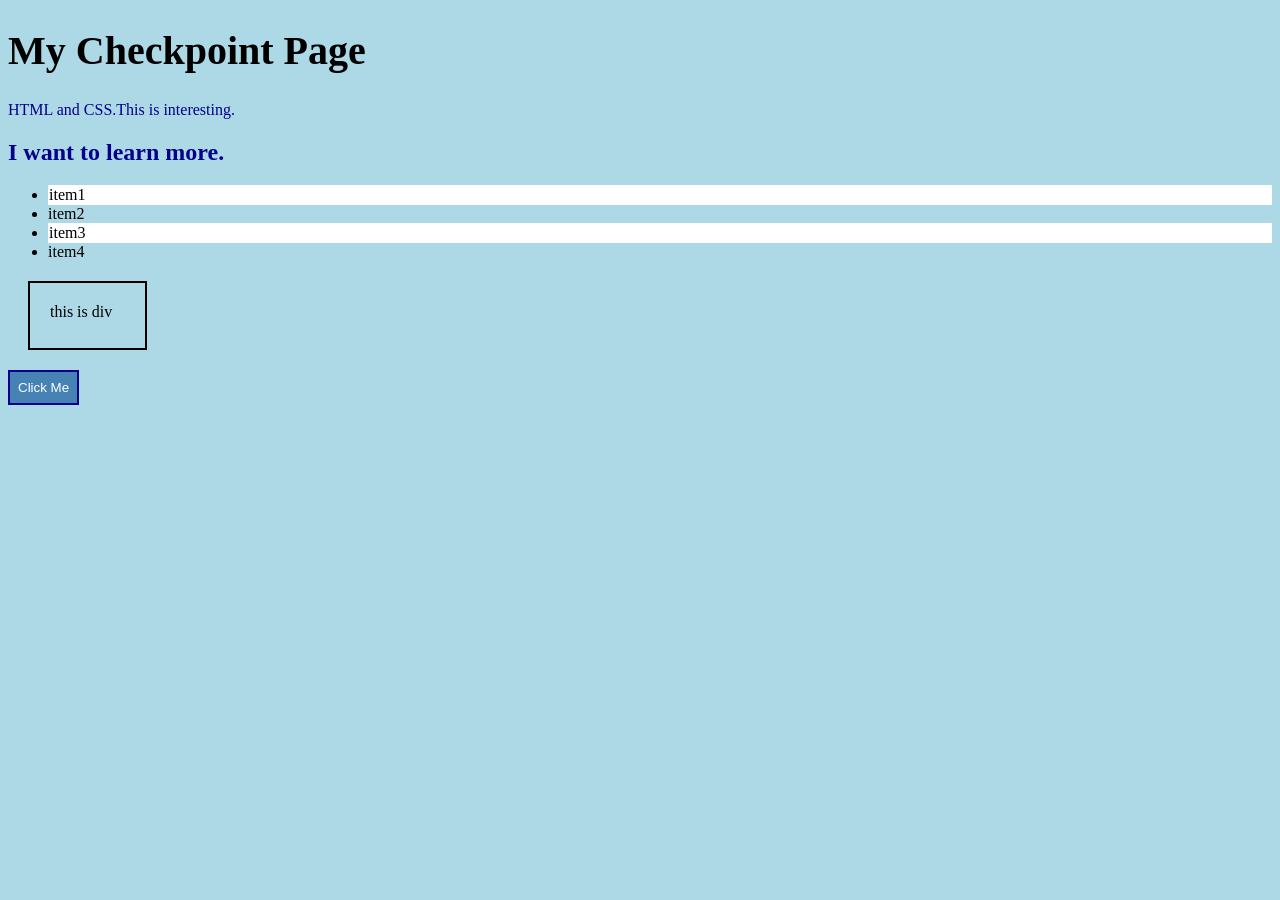
<file: part2-html-css/index.html>
<!--
  PART 2 — HTML & CSS
  ===================

  Instructions:
    - Write your complete HTML page as one unit, starting below the divider at the very bottom
    - Write all of your CSS in look.css

    - try to write your solution without any references

    - Open this file with Live Server to check your work
    - EXPLAIN answers go as HTML comments inside your page,
      near the element or tag each question is about
    - The one exception is TASK 4 — answer that directly in this checklist

  ----------------------------------------------------------------
  CHECKLIST
  ----------------------------------------------------------------

  [ ] TASK 1 — Page structure
      Write a complete, valid HTML5 page from scratch.
      It must have a document type declaration, an html element,
      a head with a title tag, and a body.

  [ ] TASK 2 — Link the stylesheet
      Inside the head, link look.css to this page.

      EXPLAIN (write your answer as a comment near your link tag):
        Why does the link to a stylesheet go in the head and not the body?

  [ ] TASK 3 — Page content
      Add ALL of the following elements inside the body:
        - An h1 with the text "My Checkpoint Page"
        - A paragraph with at least two sentences — give it an id of "intro"
        - An h2 with any text you choose — give it an id of "section-title"
        - An unordered list with exactly 4 list items
            Give the first and third items a class of "highlight"
            Leave the second and fourth without any class
        - A div containing any short text — give it an id of "box"
        - A button with the text "Click Me" — give it an id of "click-me"

      EXPLAIN (write your answer as a comment near your list):
        What is the difference between a class and an id?
        Can two elements on the same page share the same class?
        Can two elements on the same page share the same id?

  [ ] TASK 4 — Specificity (answer here, styles go in look.css)

        Look at these two CSS rules:

          p      { color: steelblue; }
          #intro { color: tomato;    }

        Both rules target the same paragraph.
        Which color will the paragraph actually be? Why does one rule win?

        Answer: #intro wins because id selectors are more specific than
        tag selectors. the paragraph will be tomato color.

-->

<!-- ============================================================ -->
<!-- Write your complete HTML page starting below this line  
     -->
<!-- ============================================================ -->
 
<!DOCTYPE html>
<html>
  <head>
    <title>My Checkpoint Page</title>
    <link rel="stylesheet" href="look.css">
    <!-- it goes into head as<head> loads before the <body> so
      putting CSS there makes sure styles are ready before the 
      user sees anything!! -->
  </head>
  <body>
    <h1>My Checkpoint Page</h1>
    <p id="intro">HTML and CSS.This is interesting.</p>
    <h2 id="section-title">I want to learn more.</h2>
    <!--the difference between a class and an id is that a class can have like 
    multiple items or elements with the same class but and id is unique and can 
    only have one. two elements can share the same class when two elementcannot 
    share same id-->
    <ul>
      <li class="highlight">item1</li>
      <li>item2</li>
      <li class="highlight">item3</li>
      <li>item4</li>
    </ul>
    <div id="box">this is div</div>
    <button id="click-me">Click Me</button>
  </body>
</html>
</file>
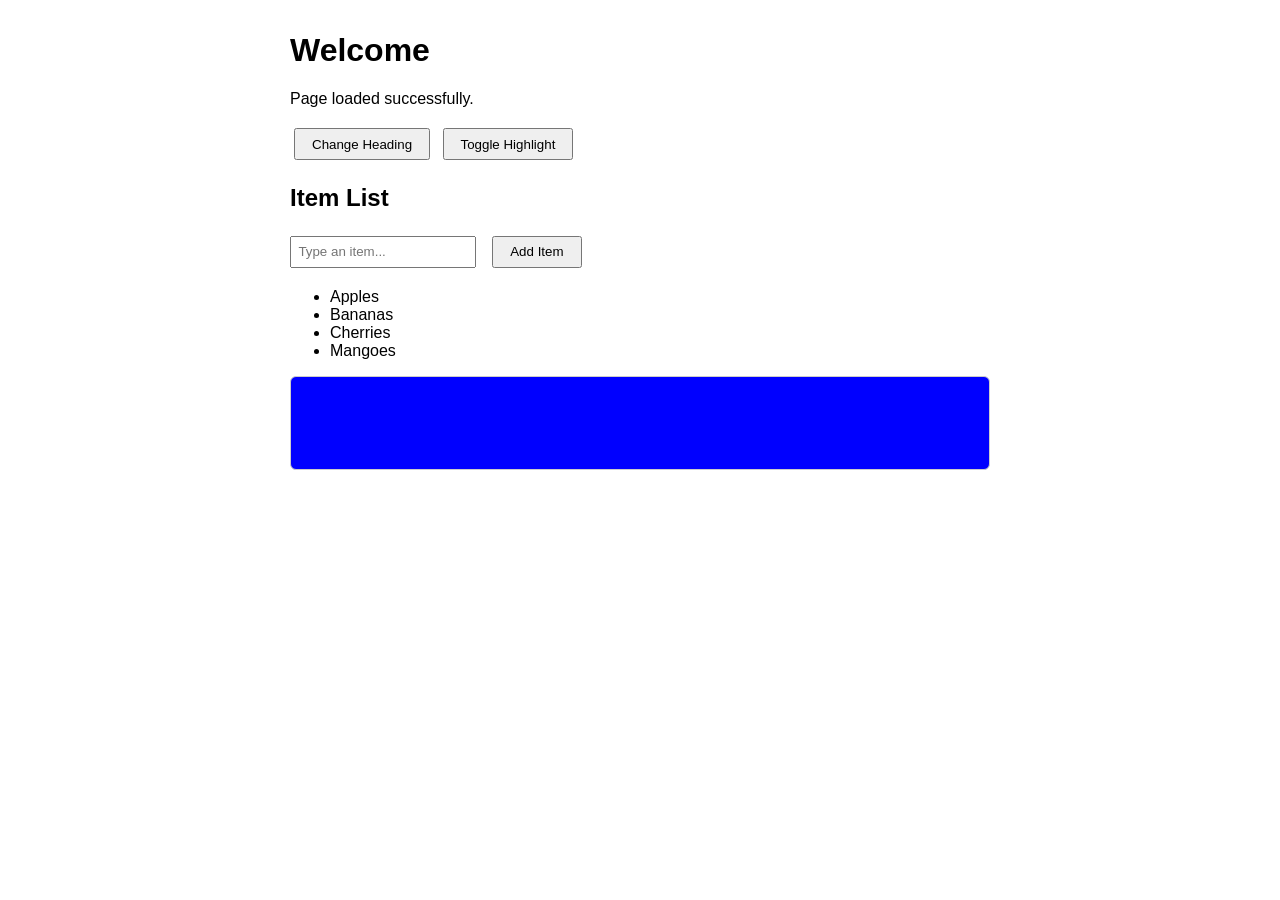
<file: part3-dom/index.html>
<!DOCTYPE html>
<html lang="en">
  <head>
    <meta charset="UTF-8" />
    <meta name="viewport" content="width=device-width, initial-scale=1.0" />
    <title>Part 3 — DOM</title>
    <link rel="stylesheet" href="page.css" />
    <script src="app.js" defer></script>
    <!--
      TASK 1
      Link app.js here using the script tag.
      Make sure to use the defer attribute.

      EXPLAIN: What does defer do? What would happen if you put the script
              tag here WITHOUT defer?
              Write your answer as a comment below this line.

              answer: Without defer ,JS loads immediately 
              andJS can't find any elements!With defer JS waits for HTML
              to fully load first then runs when elements are ready!!

    -->
  </head>
  <body>

    <!--
      Do not edit anything below this comment.
      All of your work for Part 3 goes in app.js and page.css.
    -->

    <header>
      <h1 id="main-heading">Welcome</h1>
      <p id="subtitle">Status: waiting...</p>
    </header>

    <main>

      <section id="controls">
        <button id="change-btn">Change Heading</button>
        <button id="toggle-btn">Toggle Highlight</button>
      </section>

      <section id="list-section">
        <h2>Item List</h2>
        <input type="text" id="item-input" placeholder="Type an item..." />
        <button id="add-btn">Add Item</button>
        <ul id="item-list">
          <li class="list-item">Apples</li>
          <li class="list-item">Bananas</li>
          <li class="list-item">Cherries</li>
        </ul>
      </section>

      <section id="output-section">
        <div id="output-box">
          <p id="output-text">Nothing here yet.</p>
        </div>
      </section>

    </main>

  </body>
</html>
</file>
<file: part2-html-css/look.css>
/*
  PART 2 — CSS
  ============
  Write all of your styles here under each task.
  Open index.html in a browser to check your work.

  Answer EXPLAIN prompts as CSS comments directly below the relevant rule.
*/


/*
  TASK A
  Using the body TAG selector, set a background color on the page.
*/
body{
  background-color: lightblue;
}

/*
  TASK B
  Using the h1 TAG selector, set a font size and a color.
*/
h1{
  font-size: 40px;
  color: black;
}

/*
  TASK C
  Using the CLASS selector, style the list items with the highlight class.
  Give them a background color and some padding so they stand out.
*/
.highlight{
  background-color: white;
  padding: 1px;
}

/*
  TASK D
  Using the ID selector, give the h2 with the id section-title a color that is
  different from the h1 and different from body text.
*/
#section-title{
  color: darkblue;

}

/*
  TASK E
  Give the div with the box id all five of the following — each as a separate property:
    - a width
    - a height
    - a border
    - a padding
    - a margin

  EXPLAIN: What is the difference between padding and margin?
           Write your answer as a comment below this rule.


           answer:padding is the space between the text and the border.
           margin is the space between border and other elements.
*/
#box{
  width: 75px;
  height: 25px;
  border: 2px solid black;
  padding: 20px;
  margin: 20px;
}

/*
  TASK F
  Style the button with the click-me id so it looks like a real button.
  It must have a background color, a text color, a border, padding,
  and a cursor: pointer that turns into a pointer when the user hovers over it.
*/
#click-me{
  background-color: steelblue;
  color: white;
  border: 2px solid darkblue;
  padding: 8px;
  cursor: pointer;
}

/*
  TASK G — Specificity
  Write two rules that BOTH set the color of the paragraph with the id intro
    - One rule using the p tag selector
    - One rule using the id selector
  Set them to two different colors.

  Open the browser. Observe which color actually shows up.

  EXPLAIN: Which rule won? Why?
           What is CSS specificity and how does it determine which rule wins?
           Write your answer as a comment below these two rules.

           answer: #intro wins because id selector is more specific 
           than the p tag selector. CSS specificity determines 
           which rule wins by choosing the most specific selector
*/
p{
  color: green;
}

#intro{
  color: darkblue;
}
</file>
<file: part3-dom/page.css>
/*
  PART 3 — CSS
  ============
  Style the page however you like. Make it readable.

  TASK A
  Define a class called .highlighted that changes both the
  background color and text color of any element it is applied to.
  JavaScript will add and remove this class — you just define what it looks like.
*/


/*
  Add any other styles you want below.
  At minimum, make the page not look broken.
*/

body {
  font-family: sans-serif;
  max-width: 700px;
  margin: 2rem auto;
  padding: 0 1rem;
}

input {
  padding: 0.4rem;
  margin-right: 0.5rem;
}

button {
  padding: 0.4rem 1rem;
  cursor: pointer;
  margin: 0.25rem;
}

#item-list {
  margin-top: 1rem;
}

#output-box {
  margin-top: 1rem;
  padding: 1rem;
  border: 1px solid #ccc;
  border-radius: 6px;
  min-height: 60px;
}

.highlighted {
  background-color: yellow;
  color: red;
}
</file>
